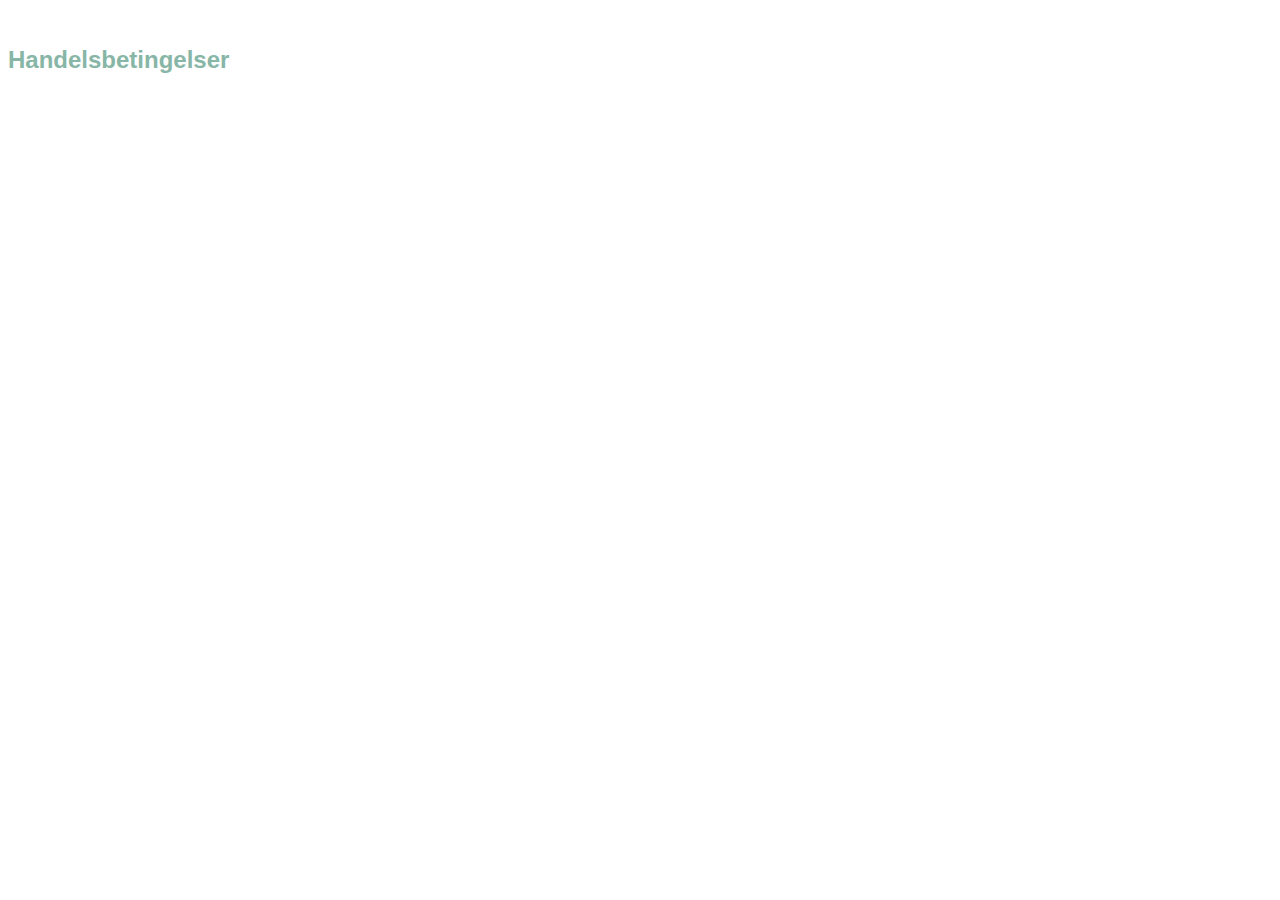
<file: Handel.html>
<html>
  <head>
      <title>Color Lawnmower</title>
      <meta charset="utf-8">
      <link rel="stylesheet" href="Master2.css">
    </head>
    <body>
            <body style = "background: url(https://images.unsplash.com/photo-1492892132812-a00a8b245c45?ixlib=rb-1.2.1&auto=format&fit=crop&w=1500&q=80)">


      <div class="scrollmenu">
<a href="index.html">Forside</a>
<a href="produkter.html">Produkter</a>
</div>

      <title> <h1> Colour Lawnmower</h1></title>
        <h2> Handelsbetingelser</h2>
    <p>



<div class="scrollmenu">
<a href="Privat.html">Privat- og Cookiepolitik</a>
<a href="Handel.html">Handelsbetingelser</a>
<a href="#contact">Kontaktoplysninger</a>
</div>



    </body>
</html>
</file>
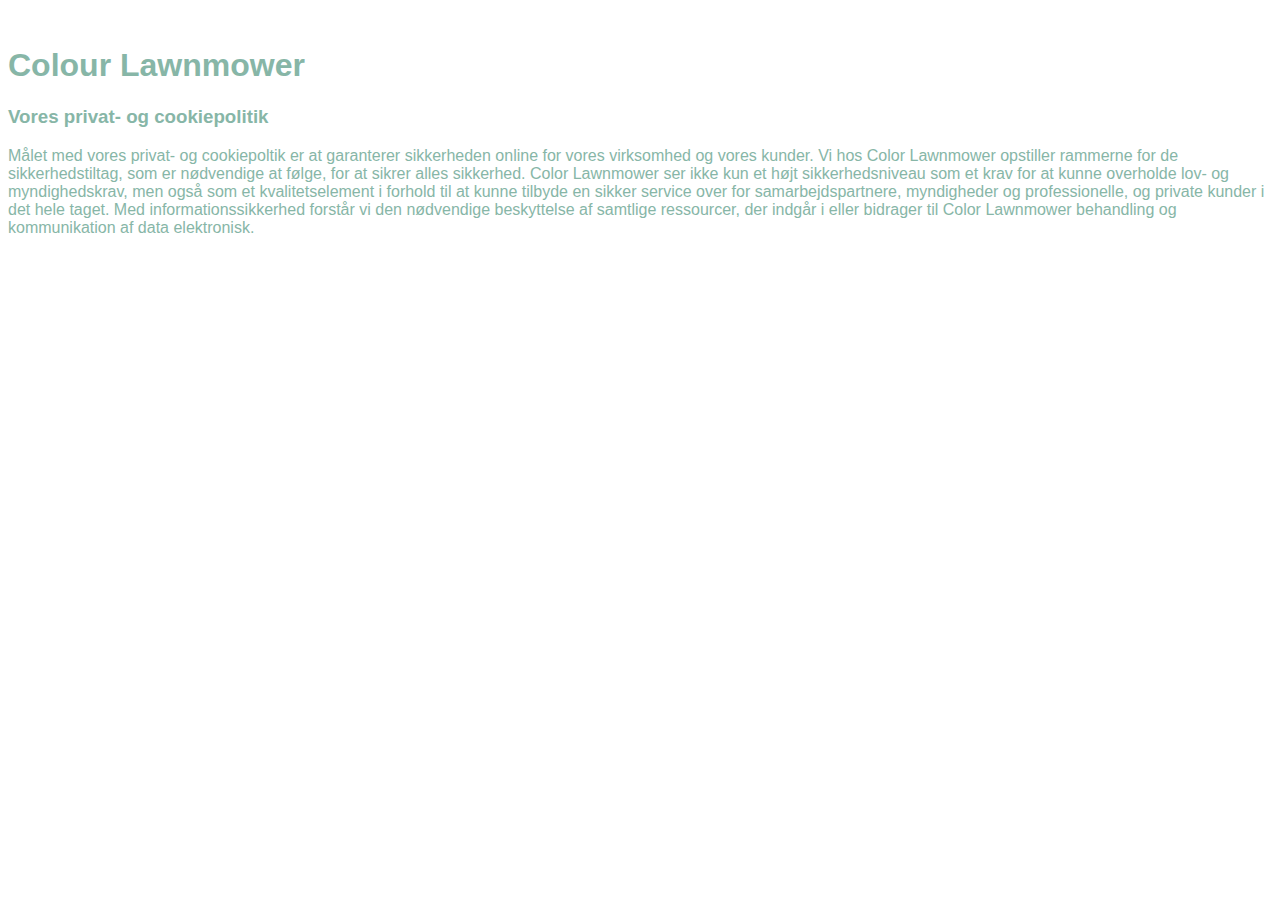
<file: Privat.html>
<html>
  <head>
      <title>Color Lawnmower</title>
      <meta charset="utf-8">
      <link rel="stylesheet" href="Master2.css">
    </head>
    <body>
            <body style = "background: url(https://images.unsplash.com/photo-1492892132812-a00a8b245c45?ixlib=rb-1.2.1&auto=format&fit=crop&w=1500&q=80)">


      <div class="scrollmenu">
<a href="index.html">Forside</a>
<a href="produkter.html">Produkter</a>
</div>


    <titel>  <h1> Colour Lawnmower</h1>
        <h3> Vores privat- og cookiepolitik</h3>
    <p>
</titel>

Målet med vores privat- og cookiepoltik er at garanterer sikkerheden online for vores virksomhed og vores kunder. Vi hos Color Lawnmower opstiller rammerne for de sikkerhedstiltag, som er nødvendige at følge, for at sikrer alles sikkerhed.
Color Lawnmower ser ikke kun et højt sikkerhedsniveau som et krav for at kunne overholde lov- og myndighedskrav, men også som et kvalitetselement i forhold til at kunne tilbyde en sikker service over for samarbejdspartnere, myndigheder og professionelle, og private kunder i det hele taget.
Med informationssikkerhed forstår vi den nødvendige beskyttelse af samtlige ressourcer, der indgår i eller bidrager til Color Lawnmower behandling og kommunikation af data elektronisk.


<div class="scrollmenu">
<a href="index.html">Privat- og Cookiepolitik</a>
<a href="Handel.html">Handelsbetingelser</a>
<a href="#contact">Kontaktoplysninger</a>
</div>



    </body>
</html>
</file>
<file: Master2.css>
body {
  font-family: sans-serif;
  color: 87B6A7;
}

div.scrollmenu {
    overflow: auto;
    white-space: nowrap;
    text-align: center
}

  div.scrollmenu a {
    color: white;
    text-align: center;
    padding: 60px;
    text-decoration: none;
  }

  div.scrollmenu a:hover {
    background-color: #777;
  }


  div.gallery {
    margin: 5px;
    border: 1px solid #ccc;
    float: left;
    width: 180px;
  }

  div.gallery:hover {
    border: 1px solid #777;
  }

  div.gallery img {
    width: 100%;
    height: auto;
  }

  div.desc {
    padding: 15px;
    text-align: center;
  }







}
.asdf{





}
</file>
